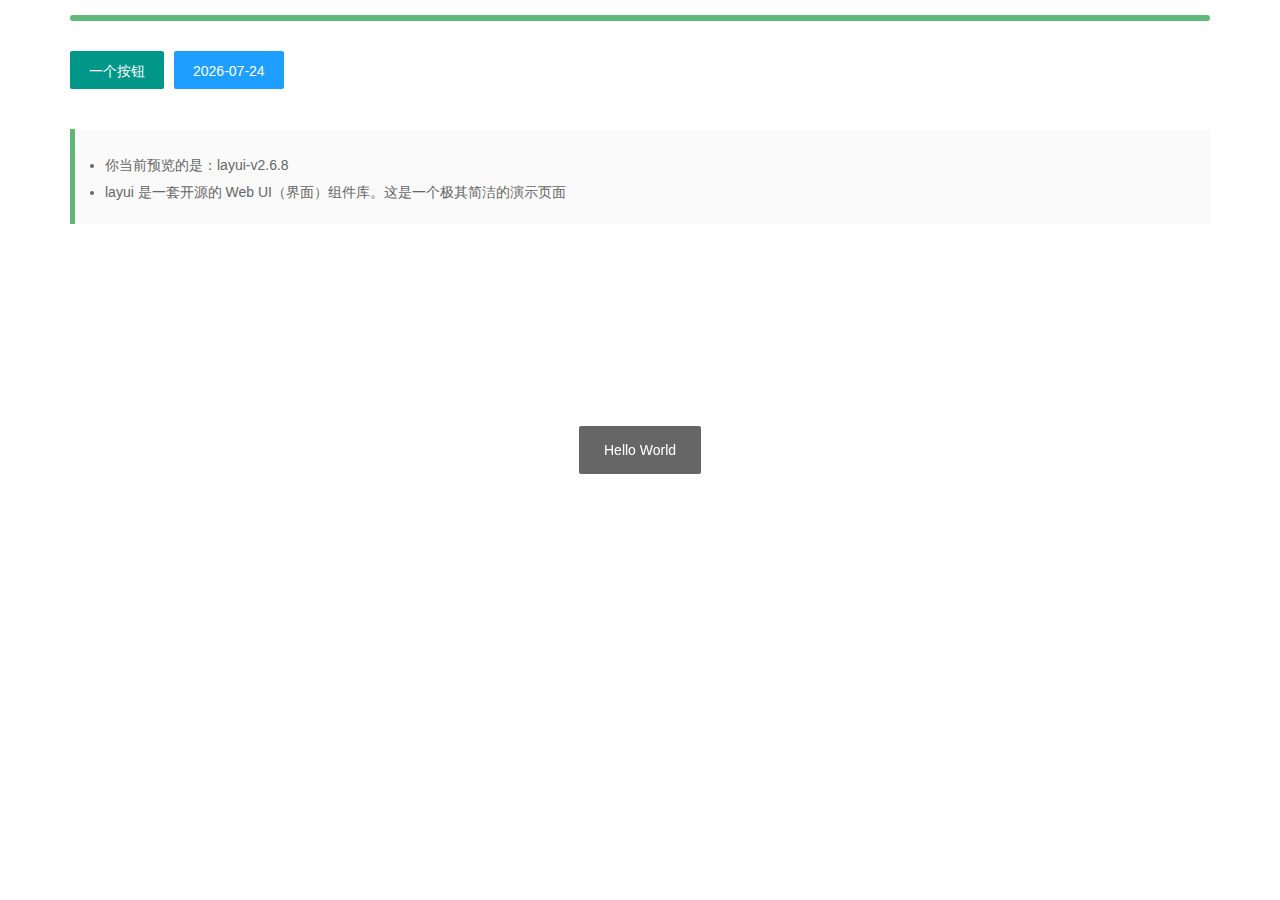
<file: static/js/layui-v2.6.8/test.html>
<!DOCTYPE html>
<html>
<head>
  <meta charset="utf-8">
  <meta name="viewport" content="width=device-width, initial-scale=1, maximum-scale=1">
  <title>测试 - layui</title>
  <link rel="stylesheet" href="layui/css/layui.css">
</head>
<body>

<div class="layui-container">
  <div class="layui-progress" style="margin: 15px 0 30px;">
    <div class="layui-progress-bar" lay-percent="100%"></div>
  </div>
  
  
  <div class="layui-btn-container">
    <button class="layui-btn" test-active="test-form">一个按钮</button>
    <button class="layui-btn layui-btn-normal" id="test2">当前日期</button>
  </div>
  
  <blockquote class="layui-elem-quote" style="margin-top: 30px;">
    <div class="layui-text">
      <ul>
        <li>你当前预览的是：<span>layui-v<span id="version"></span></span></li>
        <li>layui 是一套开源的 Web UI（界面）组件库。这是一个极其简洁的演示页面</li>
      </ul>
    </div>
  </blockquote>
</div>



<!-- 引入 layui.js 的 <script> 标签最好放置在 html 末尾 -->
<script src="layui/layui.js"></script>
<script>
layui.use(function(){
  var layer = layui.layer
  ,form = layui.form
  ,laypage = layui.laypage
  ,element = layui.element
  ,laydate = layui.laydate
  ,util = layui.util;
  
  //欢迎信息
  layer.msg('Hello World');
  
  //输出版本号
  lay('#version').html(layui.v);
  
  //日期
  laydate.render({
    elem: '#test2'
    ,value: new Date()
    ,isInitValue: true
  });
  
  //触发事件
  util.event('test-active', {
    'test-form': function(){
      layer.open({
        type: 1
        ,resize: false
        ,shadeClose: true
        ,area: '350px'
        ,title: 'layer + form'
        ,content: ['<ul class="layui-form layui-form-pane" style="margin: 15px;">'
          ,'<li class="layui-form-item">'
            ,'<label class="layui-form-label">输入框</label>'
            ,'<div class="layui-input-block">'
              ,'<input class="layui-input" lay-verify="required" name="field1">'
            ,'</div>'
          ,'</li>'
          ,'<li class="layui-form-item">'
            ,'<label class="layui-form-label">选择框</label>'
            ,'<div class="layui-input-block">'
              ,'<select name="field2">'
                ,'<option value="A">A</option>'
                ,'<option value="B">B</option>'
              ,'<select>'
            ,'</div>'
          ,'</li>'
          ,'<li class="layui-form-item" style="text-align:center;">'
            ,'<button type="submit" lay-submit lay-filter="*" class="layui-btn">提交</button>'
          ,'</li>'
        ,'</ul>'].join('')
        ,success: function(layero, index){
          layero.find('.layui-layer-content').css('overflow', 'visible');
          
          form.render().on('submit(*)', function(data){
            layer.msg(JSON.stringify(data.field), {icon: 1});
            //layer.close(index); //关闭层
          });
        }
      });
    }
  });
});
</script>
</body>
</html>
</file>
<file: static/js/layui-v2.6.8/layui/css/layui.css>
.layui-inline,img{display:inline-block;vertical-align:middle}h1,h2,h3,h4,h5,h6{font-weight:400}a,body{color:#333}.layui-edge,.layui-header,.layui-inline,.layui-main{position:relative}.layui-edge,hr{height:0;overflow:hidden}.layui-layout-body,.layui-side,.layui-side-scroll{overflow-x:hidden}.layui-edge,.layui-elip,hr{overflow:hidden}.layui-btn,.layui-edge,.layui-inline,img{vertical-align:middle}.layui-btn,.layui-disabled,.layui-icon,.layui-unselect{-moz-user-select:none;-webkit-user-select:none;-ms-user-select:none}blockquote,body,button,dd,div,dl,dt,form,h1,h2,h3,h4,h5,h6,input,li,ol,p,pre,td,textarea,th,ul{margin:0;padding:0;-webkit-tap-highlight-color:rgba(0,0,0,0)}a:active,a:hover{outline:0}img{border:none}li{list-style:none}table{border-collapse:collapse;border-spacing:0}h4,h5,h6{font-size:100%}button,input,optgroup,option,select,textarea{font-family:inherit;font-size:inherit;font-style:inherit;font-weight:inherit;outline:0}pre{white-space:pre-wrap;white-space:-moz-pre-wrap;white-space:-pre-wrap;white-space:-o-pre-wrap;word-wrap:break-word}body{line-height:1.6;color:rgba(0,0,0,.85);font:14px Helvetica Neue,Helvetica,PingFang SC,Tahoma,Arial,sans-serif}hr{line-height:0;margin:10px 0;padding:0;border:none!important;border-bottom:1px solid #eee!important;clear:both;background:0 0}a{text-decoration:none}a:hover{color:#777}a cite{font-style:normal;*cursor:pointer}.layui-border-box,.layui-border-box *{box-sizing:border-box}.layui-box,.layui-box *{box-sizing:content-box}.layui-clear{clear:both;*zoom:1}.layui-clear:after{content:'\20';clear:both;*zoom:1;display:block;height:0}.layui-inline{*display:inline;*zoom:1}.layui-btn,.layui-btn-group,.layui-edge{display:inline-block}.layui-edge{width:0;border-width:6px;border-style:dashed;border-color:transparent}.layui-edge-top{top:-4px;border-bottom-color:#999;border-bottom-style:solid}.layui-edge-right{border-left-color:#999;border-left-style:solid}.layui-edge-bottom{top:2px;border-top-color:#999;border-top-style:solid}.layui-edge-left{border-right-color:#999;border-right-style:solid}.layui-elip{text-overflow:ellipsis;white-space:nowrap}.layui-disabled,.layui-disabled:hover{color:#d2d2d2!important;cursor:not-allowed!important}.layui-circle{border-radius:100%}.layui-show{display:block!important}.layui-hide{display:none!important}.layui-show-v{visibility:visible!important}.layui-hide-v{visibility:hidden!important}@font-face{font-family:layui-icon;src:url(../font/iconfont.eot?v=256);src:url(../font/iconfont.eot?v=256#iefix) format('embedded-opentype'),url(../font/iconfont.woff2?v=256) format('woff2'),url(../font/iconfont.woff?v=256) format('woff'),url(../font/iconfont.ttf?v=256) format('truetype'),url(../font/iconfont.svg?v=256#layui-icon) format('svg')}.layui-icon{font-family:layui-icon!important;font-size:16px;font-style:normal;-webkit-font-smoothing:antialiased;-moz-osx-font-smoothing:grayscale}.layui-icon-reply-fill:before{content:"\e611"}.layui-icon-set-fill:before{content:"\e614"}.layui-icon-menu-fill:before{content:"\e60f"}.layui-icon-search:before{content:"\e615"}.layui-icon-share:before{content:"\e641"}.layui-icon-set-sm:before{content:"\e620"}.layui-icon-engine:before{content:"\e628"}.layui-icon-close:before{content:"\1006"}.layui-icon-close-fill:before{content:"\1007"}.layui-icon-chart-screen:before{content:"\e629"}.layui-icon-star:before{content:"\e600"}.layui-icon-circle-dot:before{content:"\e617"}.layui-icon-chat:before{content:"\e606"}.layui-icon-release:before{content:"\e609"}.layui-icon-list:before{content:"\e60a"}.layui-icon-chart:before{content:"\e62c"}.layui-icon-ok-circle:before{content:"\1005"}.layui-icon-layim-theme:before{content:"\e61b"}.layui-icon-table:before{content:"\e62d"}.layui-icon-right:before{content:"\e602"}.layui-icon-left:before{content:"\e603"}.layui-icon-cart-simple:before{content:"\e698"}.layui-icon-face-cry:before{content:"\e69c"}.layui-icon-face-smile:before{content:"\e6af"}.layui-icon-survey:before{content:"\e6b2"}.layui-icon-tree:before{content:"\e62e"}.layui-icon-ie:before{content:"\e7bb"}.layui-icon-upload-circle:before{content:"\e62f"}.layui-icon-add-circle:before{content:"\e61f"}.layui-icon-download-circle:before{content:"\e601"}.layui-icon-templeate-1:before{content:"\e630"}.layui-icon-util:before{content:"\e631"}.layui-icon-face-surprised:before{content:"\e664"}.layui-icon-edit:before{content:"\e642"}.layui-icon-speaker:before{content:"\e645"}.layui-icon-down:before{content:"\e61a"}.layui-icon-file:before{content:"\e621"}.layui-icon-layouts:before{content:"\e632"}.layui-icon-rate-half:before{content:"\e6c9"}.layui-icon-add-circle-fine:before{content:"\e608"}.layui-icon-prev-circle:before{content:"\e633"}.layui-icon-read:before{content:"\e705"}.layui-icon-404:before{content:"\e61c"}.layui-icon-carousel:before{content:"\e634"}.layui-icon-help:before{content:"\e607"}.layui-icon-code-circle:before{content:"\e635"}.layui-icon-windows:before{content:"\e67f"}.layui-icon-water:before{content:"\e636"}.layui-icon-username:before{content:"\e66f"}.layui-icon-find-fill:before{content:"\e670"}.layui-icon-about:before{content:"\e60b"}.layui-icon-location:before{content:"\e715"}.layui-icon-up:before{content:"\e619"}.layui-icon-pause:before{content:"\e651"}.layui-icon-date:before{content:"\e637"}.layui-icon-layim-uploadfile:before{content:"\e61d"}.layui-icon-delete:before{content:"\e640"}.layui-icon-play:before{content:"\e652"}.layui-icon-top:before{content:"\e604"}.layui-icon-firefox:before{content:"\e686"}.layui-icon-friends:before{content:"\e612"}.layui-icon-refresh-3:before{content:"\e9aa"}.layui-icon-ok:before{content:"\e605"}.layui-icon-layer:before{content:"\e638"}.layui-icon-face-smile-fine:before{content:"\e60c"}.layui-icon-dollar:before{content:"\e659"}.layui-icon-group:before{content:"\e613"}.layui-icon-layim-download:before{content:"\e61e"}.layui-icon-picture-fine:before{content:"\e60d"}.layui-icon-link:before{content:"\e64c"}.layui-icon-diamond:before{content:"\e735"}.layui-icon-log:before{content:"\e60e"}.layui-icon-key:before{content:"\e683"}.layui-icon-rate-solid:before{content:"\e67a"}.layui-icon-fonts-del:before{content:"\e64f"}.layui-icon-unlink:before{content:"\e64d"}.layui-icon-fonts-clear:before{content:"\e639"}.layui-icon-triangle-r:before{content:"\e623"}.layui-icon-circle:before{content:"\e63f"}.layui-icon-radio:before{content:"\e643"}.layui-icon-align-center:before{content:"\e647"}.layui-icon-align-right:before{content:"\e648"}.layui-icon-align-left:before{content:"\e649"}.layui-icon-loading-1:before{content:"\e63e"}.layui-icon-return:before{content:"\e65c"}.layui-icon-fonts-strong:before{content:"\e62b"}.layui-icon-upload:before{content:"\e67c"}.layui-icon-dialogue:before{content:"\e63a"}.layui-icon-video:before{content:"\e6ed"}.layui-icon-headset:before{content:"\e6fc"}.layui-icon-cellphone-fine:before{content:"\e63b"}.layui-icon-add-1:before{content:"\e654"}.layui-icon-face-smile-b:before{content:"\e650"}.layui-icon-fonts-html:before{content:"\e64b"}.layui-icon-screen-full:before{content:"\e622"}.layui-icon-form:before{content:"\e63c"}.layui-icon-cart:before{content:"\e657"}.layui-icon-camera-fill:before{content:"\e65d"}.layui-icon-tabs:before{content:"\e62a"}.layui-icon-heart-fill:before{content:"\e68f"}.layui-icon-fonts-code:before{content:"\e64e"}.layui-icon-ios:before{content:"\e680"}.layui-icon-at:before{content:"\e687"}.layui-icon-fire:before{content:"\e756"}.layui-icon-set:before{content:"\e716"}.layui-icon-fonts-u:before{content:"\e646"}.layui-icon-triangle-d:before{content:"\e625"}.layui-icon-tips:before{content:"\e702"}.layui-icon-picture:before{content:"\e64a"}.layui-icon-more-vertical:before{content:"\e671"}.layui-icon-bluetooth:before{content:"\e689"}.layui-icon-flag:before{content:"\e66c"}.layui-icon-loading:before{content:"\e63d"}.layui-icon-fonts-i:before{content:"\e644"}.layui-icon-refresh-1:before{content:"\e666"}.layui-icon-rmb:before{content:"\e65e"}.layui-icon-addition:before{content:"\e624"}.layui-icon-home:before{content:"\e68e"}.layui-icon-time:before{content:"\e68d"}.layui-icon-user:before{content:"\e770"}.layui-icon-notice:before{content:"\e667"}.layui-icon-chrome:before{content:"\e68a"}.layui-icon-edge:before{content:"\e68b"}.layui-icon-login-weibo:before{content:"\e675"}.layui-icon-voice:before{content:"\e688"}.layui-icon-upload-drag:before{content:"\e681"}.layui-icon-login-qq:before{content:"\e676"}.layui-icon-snowflake:before{content:"\e6b1"}.layui-icon-heart:before{content:"\e68c"}.layui-icon-logout:before{content:"\e682"}.layui-icon-file-b:before{content:"\e655"}.layui-icon-template:before{content:"\e663"}.layui-icon-transfer:before{content:"\e691"}.layui-icon-auz:before{content:"\e672"}.layui-icon-console:before{content:"\e665"}.layui-icon-app:before{content:"\e653"}.layui-icon-prev:before{content:"\e65a"}.layui-icon-website:before{content:"\e7ae"}.layui-icon-next:before{content:"\e65b"}.layui-icon-component:before{content:"\e857"}.layui-icon-android:before{content:"\e684"}.layui-icon-more:before{content:"\e65f"}.layui-icon-login-wechat:before{content:"\e677"}.layui-icon-shrink-right:before{content:"\e668"}.layui-icon-spread-left:before{content:"\e66b"}.layui-icon-camera:before{content:"\e660"}.layui-icon-note:before{content:"\e66e"}.layui-icon-refresh:before{content:"\e669"}.layui-icon-female:before{content:"\e661"}.layui-icon-male:before{content:"\e662"}.layui-icon-screen-restore:before{content:"\e758"}.layui-icon-password:before{content:"\e673"}.layui-icon-senior:before{content:"\e674"}.layui-icon-theme:before{content:"\e66a"}.layui-icon-tread:before{content:"\e6c5"}.layui-icon-praise:before{content:"\e6c6"}.layui-icon-star-fill:before{content:"\e658"}.layui-icon-rate:before{content:"\e67b"}.layui-icon-template-1:before{content:"\e656"}.layui-icon-vercode:before{content:"\e679"}.layui-icon-service:before{content:"\e626"}.layui-icon-cellphone:before{content:"\e678"}.layui-icon-print:before{content:"\e66d"}.layui-icon-cols:before{content:"\e610"}.layui-icon-wifi:before{content:"\e7e0"}.layui-icon-export:before{content:"\e67d"}.layui-icon-rss:before{content:"\e808"}.layui-icon-slider:before{content:"\e714"}.layui-icon-email:before{content:"\e618"}.layui-icon-subtraction:before{content:"\e67e"}.layui-icon-mike:before{content:"\e6dc"}.layui-icon-light:before{content:"\e748"}.layui-icon-gift:before{content:"\e627"}.layui-icon-mute:before{content:"\e685"}.layui-icon-reduce-circle:before{content:"\e616"}.layui-icon-music:before{content:"\e690"}.layui-main{width:1140px;margin:0 auto}.layui-header{z-index:1000;height:60px}.layui-header a:hover{transition:all .5s;-webkit-transition:all .5s}.layui-side{position:fixed;left:0;top:0;bottom:0;z-index:999;width:200px}.layui-side-scroll{position:relative;width:220px;height:100%}.layui-body{position:relative;left:200px;right:0;top:0;bottom:0;z-index:900;width:auto;box-sizing:border-box}.layui-layout-admin .layui-header{position:fixed;top:0;left:0;right:0;background-color:#23262E}.layui-layout-admin .layui-side{top:60px;width:200px;overflow-x:hidden}.layui-layout-admin .layui-body{position:absolute;top:60px;padding-bottom:44px}.layui-layout-admin .layui-main{width:auto;margin:0 15px}.layui-layout-admin .layui-footer{position:fixed;left:200px;right:0;bottom:0;z-index:990;height:44px;line-height:44px;padding:0 15px;box-shadow:-1px 0 4px rgb(0 0 0 / 12%);background-color:#FAFAFA}.layui-layout-admin .layui-logo{position:absolute;left:0;top:0;width:200px;height:100%;line-height:60px;text-align:center;color:#009688;font-size:16px;box-shadow:0 1px 2px 0 rgb(0 0 0 / 15%)}.layui-layout-admin .layui-header .layui-nav{background:0 0}.layui-layout-left{position:absolute!important;left:200px;top:0}.layui-layout-right{position:absolute!important;right:0;top:0}.layui-container{position:relative;margin:0 auto;padding:0 15px;box-sizing:border-box}.layui-fluid{position:relative;margin:0 auto;padding:0 15px}.layui-row:after,.layui-row:before{content:"";display:block;clear:both}.layui-col-lg1,.layui-col-lg10,.layui-col-lg11,.layui-col-lg12,.layui-col-lg2,.layui-col-lg3,.layui-col-lg4,.layui-col-lg5,.layui-col-lg6,.layui-col-lg7,.layui-col-lg8,.layui-col-lg9,.layui-col-md1,.layui-col-md10,.layui-col-md11,.layui-col-md12,.layui-col-md2,.layui-col-md3,.layui-col-md4,.layui-col-md5,.layui-col-md6,.layui-col-md7,.layui-col-md8,.layui-col-md9,.layui-col-sm1,.layui-col-sm10,.layui-col-sm11,.layui-col-sm12,.layui-col-sm2,.layui-col-sm3,.layui-col-sm4,.layui-col-sm5,.layui-col-sm6,.layui-col-sm7,.layui-col-sm8,.layui-col-sm9,.layui-col-xs1,.layui-col-xs10,.layui-col-xs11,.layui-col-xs12,.layui-col-xs2,.layui-col-xs3,.layui-col-xs4,.layui-col-xs5,.layui-col-xs6,.layui-col-xs7,.layui-col-xs8,.layui-col-xs9{position:relative;display:block;box-sizing:border-box}.layui-col-xs1,.layui-col-xs10,.layui-col-xs11,.layui-col-xs12,.layui-col-xs2,.layui-col-xs3,.layui-col-xs4,.layui-col-xs5,.layui-col-xs6,.layui-col-xs7,.layui-col-xs8,.layui-col-xs9{float:left}.layui-col-xs1{width:8.33333333%}.layui-col-xs2{width:16.66666667%}.layui-col-xs3{width:25%}.layui-col-xs4{width:33.33333333%}.layui-col-xs5{width:41.66666667%}.layui-col-xs6{width:50%}.layui-col-xs7{width:58.33333333%}.layui-col-xs8{width:66.66666667%}.layui-col-xs9{width:75%}.layui-col-xs10{width:83.33333333%}.layui-col-xs11{width:91.66666667%}.layui-col-xs12{width:100%}.layui-col-xs-offset1{margin-left:8.33333333%}.layui-col-xs-offset2{margin-left:16.66666667%}.layui-col-xs-offset3{margin-left:25%}.layui-col-xs-offset4{margin-left:33.33333333%}.layui-col-xs-offset5{margin-left:41.66666667%}.layui-col-xs-offset6{margin-left:50%}.layui-col-xs-offset7{margin-left:58.33333333%}.layui-col-xs-offset8{margin-left:66.66666667%}.layui-col-xs-offset9{margin-left:75%}.layui-col-xs-offset10{margin-left:83.33333333%}.layui-col-xs-offset11{margin-left:91.66666667%}.layui-col-xs-offset12{margin-left:100%}@media screen and (max-width:768px){.layui-hide-xs{display:none!important}.layui-show-xs-block{display:block!important}.layui-show-xs-inline{display:inline!important}.layui-show-xs-inline-block{display:inline-block!important}}@media screen and (min-width:768px){.layui-container{width:750px}.layui-hide-sm{display:none!important}.layui-show-sm-block{display:block!important}.layui-show-sm-inline{display:inline!important}.layui-show-sm-inline-block{display:inline-block!important}.layui-col-sm1,.layui-col-sm10,.layui-col-sm11,.layui-col-sm12,.layui-col-sm2,.layui-col-sm3,.layui-col-sm4,.layui-col-sm5,.layui-col-sm6,.layui-col-sm7,.layui-col-sm8,.layui-col-sm9{float:left}.layui-col-sm1{width:8.33333333%}.layui-col-sm2{width:16.66666667%}.layui-col-sm3{width:25%}.layui-col-sm4{width:33.33333333%}.layui-col-sm5{width:41.66666667%}.layui-col-sm6{width:50%}.layui-col-sm7{width:58.33333333%}.layui-col-sm8{width:66.66666667%}.layui-col-sm9{width:75%}.layui-col-sm10{width:83.33333333%}.layui-col-sm11{width:91.66666667%}.layui-col-sm12{width:100%}.layui-col-sm-offset1{margin-left:8.33333333%}.layui-col-sm-offset2{margin-left:16.66666667%}.layui-col-sm-offset3{margin-left:25%}.layui-col-sm-offset4{margin-left:33.33333333%}.layui-col-sm-offset5{margin-left:41.66666667%}.layui-col-sm-offset6{margin-left:50%}.layui-col-sm-offset7{margin-left:58.33333333%}.layui-col-sm-offset8{margin-left:66.66666667%}.layui-col-sm-offset9{margin-left:75%}.layui-col-sm-offset10{margin-left:83.33333333%}.layui-col-sm-offset11{margin-left:91.66666667%}.layui-col-sm-offset12{margin-left:100%}}@media screen and (min-width:992px){.layui-container{width:970px}.layui-hide-md{display:none!important}.layui-show-md-block{display:block!important}.layui-show-md-inline{display:inline!important}.layui-show-md-inline-block{display:inline-block!important}.layui-col-md1,.layui-col-md10,.layui-col-md11,.layui-col-md12,.layui-col-md2,.layui-col-md3,.layui-col-md4,.layui-col-md5,.layui-col-md6,.layui-col-md7,.layui-col-md8,.layui-col-md9{float:left}.layui-col-md1{width:8.33333333%}.layui-col-md2{width:16.66666667%}.layui-col-md3{width:25%}.layui-col-md4{width:33.33333333%}.layui-col-md5{width:41.66666667%}.layui-col-md6{width:50%}.layui-col-md7{width:58.33333333%}.layui-col-md8{width:66.66666667%}.layui-col-md9{width:75%}.layui-col-md10{width:83.33333333%}.layui-col-md11{width:91.66666667%}.layui-col-md12{width:100%}.layui-col-md-offset1{margin-left:8.33333333%}.layui-col-md-offset2{margin-left:16.66666667%}.layui-col-md-offset3{margin-left:25%}.layui-col-md-offset4{margin-left:33.33333333%}.layui-col-md-offset5{margin-left:41.66666667%}.layui-col-md-offset6{margin-left:50%}.layui-col-md-offset7{margin-left:58.33333333%}.layui-col-md-offset8{margin-left:66.66666667%}.layui-col-md-offset9{margin-left:75%}.layui-col-md-offset10{margin-left:83.33333333%}.layui-col-md-offset11{margin-left:91.66666667%}.layui-col-md-offset12{margin-left:100%}}@media screen and (min-width:1200px){.layui-container{width:1170px}.layui-hide-lg{display:none!important}.layui-show-lg-block{display:block!important}.layui-show-lg-inline{display:inline!important}.layui-show-lg-inline-block{display:inline-block!important}.layui-col-lg1,.layui-col-lg10,.layui-col-lg11,.layui-col-lg12,.layui-col-lg2,.layui-col-lg3,.layui-col-lg4,.layui-col-lg5,.layui-col-lg6,.layui-col-lg7,.layui-col-lg8,.layui-col-lg9{float:left}.layui-col-lg1{width:8.33333333%}.layui-col-lg2{width:16.66666667%}.layui-col-lg3{width:25%}.layui-col-lg4{width:33.33333333%}.layui-col-lg5{width:41.66666667%}.layui-col-lg6{width:50%}.layui-col-lg7{width:58.33333333%}.layui-col-lg8{width:66.66666667%}.layui-col-lg9{width:75%}.layui-col-lg10{width:83.33333333%}.layui-col-lg11{width:91.66666667%}.layui-col-lg12{width:100%}.layui-col-lg-offset1{margin-left:8.33333333%}.layui-col-lg-offset2{margin-left:16.66666667%}.layui-col-lg-offset3{margin-left:25%}.layui-col-lg-offset4{margin-left:33.33333333%}.layui-col-lg-offset5{margin-left:41.66666667%}.layui-col-lg-offset6{margin-left:50%}.layui-col-lg-offset7{margin-left:58.33333333%}.layui-col-lg-offset8{margin-left:66.66666667%}.layui-col-lg-offset9{margin-left:75%}.layui-col-lg-offset10{margin-left:83.33333333%}.layui-col-lg-offset11{margin-left:91.66666667%}.layui-col-lg-offset12{margin-left:100%}}.layui-col-space1{margin:-.5px}.layui-col-space1>*{padding:.5px}.layui-col-space2{margin:-1px}.layui-col-space2>*{padding:1px}.layui-col-space4{margin:-2px}.layui-col-space4>*{padding:2px}.layui-col-space5{margin:-2.5px}.layui-col-space5>*{padding:2.5px}.layui-col-space6{margin:-3px}.layui-col-space6>*{padding:3px}.layui-col-space8{margin:-4px}.layui-col-space8>*{padding:4px}.layui-col-space10{margin:-5px}.layui-col-space10>*{padding:5px}.layui-col-space12{margin:-6px}.layui-col-space12>*{padding:6px}.layui-col-space14{margin:-7px}.layui-col-space14>*{padding:7px}.layui-col-space15{margin:-7.5px}.layui-col-space15>*{padding:7.5px}.layui-col-space16{margin:-8px}.layui-col-space16>*{padding:8px}.layui-col-space18{margin:-9px}.layui-col-space18>*{padding:9px}.layui-col-space20{margin:-10px}.layui-col-space20>*{padding:10px}.layui-col-space22{margin:-11px}.layui-col-space22>*{padding:11px}.layui-col-space24{margin:-12px}.layui-col-space24>*{padding:12px}.layui-col-space25{margin:-12.5px}.layui-col-space25>*{padding:12.5px}.layui-col-space26{margin:-13px}.layui-col-space26>*{padding:13px}.layui-col-space28{margin:-14px}.layui-col-space28>*{padding:14px}.layui-col-space30{margin:-15px}.layui-col-space30>*{padding:15px}.layui-btn,.layui-input,.layui-select,.layui-textarea,.layui-upload-button{outline:0;-webkit-appearance:none;transition:all .3s;-webkit-transition:all .3s;box-sizing:border-box}.layui-elem-quote{margin-bottom:10px;padding:15px;line-height:1.6;border-left:5px solid #5FB878;border-radius:0 2px 2px 0;background-color:#FAFAFA}.layui-quote-nm{border-style:solid;border-width:1px 1px 1px 5px;background:0 0}.layui-elem-field{margin-bottom:10px;padding:0;border-width:1px;border-style:solid}.layui-elem-field legend{margin-left:20px;padding:0 10px;font-size:20px;font-weight:300}.layui-field-title{margin:10px 0 20px;border-width:1px 0 0}.layui-field-box{padding:15px}.layui-field-title .layui-field-box{padding:10px 0}.layui-progress{position:relative;height:6px;border-radius:20px;background-color:#eee}.layui-progress-bar{position:absolute;left:0;top:0;width:0;max-width:100%;height:6px;border-radius:20px;text-align:right;background-color:#5FB878;transition:all .3s;-webkit-transition:all .3s}.layui-progress-big,.layui-progress-big .layui-progress-bar{height:18px;line-height:18px}.layui-progress-text{position:relative;top:-20px;line-height:18px;font-size:12px;color:#666}.layui-progress-big .layui-progress-text{position:static;padding:0 10px;color:#fff}.layui-collapse{border-width:1px;border-style:solid;border-radius:2px}.layui-colla-content,.layui-colla-item{border-top-width:1px;border-top-style:solid}.layui-colla-item:first-child{border-top:none}.layui-colla-title{position:relative;height:42px;line-height:42px;padding:0 15px 0 35px;color:#333;background-color:#FAFAFA;cursor:pointer;font-size:14px;overflow:hidden}.layui-colla-content{display:none;padding:10px 15px;line-height:1.6;color:#666}.layui-colla-icon{position:absolute;left:15px;top:0;font-size:14px}.layui-card-body,.layui-card-header,.layui-form-label,.layui-form-mid,.layui-form-select,.layui-input-block,.layui-input-inline,.layui-panel,.layui-textarea{position:relative}.layui-card{margin-bottom:15px;border-radius:2px;background-color:#fff;box-shadow:0 1px 2px 0 rgba(0,0,0,.05)}.layui-form-select dl,.layui-panel{box-shadow:1px 1px 4px rgb(0 0 0 / 8%)}.layui-card:last-child{margin-bottom:0}.layui-card-header{height:42px;line-height:42px;padding:0 15px;border-bottom:1px solid #f6f6f6;color:#333;border-radius:2px 2px 0 0;font-size:14px}.layui-card-body{padding:10px 15px;line-height:24px}.layui-card-body[pad15]{padding:15px}.layui-card-body[pad20]{padding:20px}.layui-card-body .layui-table{margin:5px 0}.layui-card .layui-tab{margin:0}.layui-panel{border-width:1px;border-style:solid;border-radius:2px;background-color:#fff;color:#666}.layui-bg-black,.layui-bg-blue,.layui-bg-cyan,.layui-bg-green,.layui-bg-orange,.layui-bg-red{color:#fff!important}.layui-panel-window{position:relative;padding:15px;border-radius:0;border-top:5px solid #eee;background-color:#fff}.layui-border,.layui-border-black,.layui-border-blue,.layui-border-cyan,.layui-border-green,.layui-border-orange,.layui-border-red{border-width:1px;border-style:solid}.layui-auxiliar-moving{position:fixed;left:0;right:0;top:0;bottom:0;width:100%;height:100%;background:0 0;z-index:9999999999}.layui-bg-red{background-color:#FF5722!important}.layui-bg-orange{background-color:#FFB800!important}.layui-bg-green{background-color:#009688!important}.layui-bg-cyan{background-color:#2F4056!important}.layui-bg-blue{background-color:#1E9FFF!important}.layui-bg-black{background-color:#393D49!important}.layui-bg-gray{background-color:#FAFAFA!important;color:#666!important}.layui-badge-rim,.layui-border,.layui-colla-content,.layui-colla-item,.layui-collapse,.layui-elem-field,.layui-form-pane .layui-form-item[pane],.layui-form-pane .layui-form-label,.layui-input,.layui-layedit,.layui-layedit-tool,.layui-panel,.layui-quote-nm,.layui-select,.layui-tab-bar,.layui-tab-card,.layui-tab-title,.layui-tab-title .layui-this:after,.layui-textarea{border-color:#eee}.layui-border{color:#666!important}.layui-border-red{border-color:#FF5722!important;color:#FF5722!important}.layui-border-orange{border-color:#FFB800!important;color:#FFB800!important}.layui-border-green{border-color:#009688!important;color:#009688!important}.layui-border-cyan{border-color:#2F4056!important;color:#2F4056!important}.layui-border-blue{border-color:#1E9FFF!important;color:#1E9FFF!important}.layui-border-black{border-color:#393D49!important;color:#393D49!important}.layui-timeline-item:before{background-color:#eee}.layui-text{line-height:1.6;font-size:14px;color:#666}.layui-text h1,.layui-text h2,.layui-text h3{font-weight:500;color:#333}.layui-text h1{font-size:30px}.layui-text h2{font-size:24px}.layui-text h3{font-size:18px}.layui-text a:not(.layui-btn){color:#01AAED}.layui-text a:not(.layui-btn):hover{text-decoration:underline}.layui-text ul{padding:5px 0 5px 15px}.layui-text ul li{margin-top:5px;list-style-type:disc}.layui-text em,.layui-word-aux{color:#999!important;padding-left:5px!important;padding-right:5px!important}.layui-text p{margin:10px 0}.layui-text p:first-child{margin-top:0}.layui-font-12{font-size:12px!important}.layui-font-14{font-size:14px!important}.layui-font-16{font-size:16px!important}.layui-font-18{font-size:18px!important}.layui-font-20{font-size:20px!important}.layui-font-red{color:#FF5722!important}.layui-font-orange{color:#FFB800!important}.layui-font-green{color:#009688!important}.layui-font-cyan{color:#2F4056!important}.layui-font-blue{color:#01AAED!important}.layui-font-black{color:#000!important}.layui-font-gray{color:#c2c2c2!important}.layui-btn{height:38px;line-height:38px;border:1px solid transparent;padding:0 18px;background-color:#009688;color:#fff;white-space:nowrap;text-align:center;font-size:14px;border-radius:2px;cursor:pointer}.layui-btn:hover{opacity:.8;filter:alpha(opacity=80);color:#fff}.layui-btn:active{opacity:1;filter:alpha(opacity=100)}.layui-btn+.layui-btn{margin-left:10px}.layui-btn-container{font-size:0}.layui-btn-container .layui-btn{margin-right:10px;margin-bottom:10px}.layui-btn-container .layui-btn+.layui-btn{margin-left:0}.layui-table .layui-btn-container .layui-btn{margin-bottom:9px}.layui-btn-radius{border-radius:100px}.layui-btn .layui-icon{padding:0 2px;vertical-align:middle\9;vertical-align:bottom}.layui-btn-primary{border-color:#d2d2d2;background:0 0;color:#666}.layui-btn-primary:hover{border-color:#009688;color:#333}.layui-btn-normal{background-color:#1E9FFF}.layui-btn-warm{background-color:#FFB800}.layui-btn-danger{background-color:#FF5722}.layui-btn-checked{background-color:#5FB878}.layui-btn-disabled,.layui-btn-disabled:active,.layui-btn-disabled:hover{border-color:#eee!important;background-color:#FBFBFB!important;color:#d2d2d2!important;cursor:not-allowed!important;opacity:1}.layui-btn-lg{height:44px;line-height:44px;padding:0 25px;font-size:16px}.layui-btn-sm{height:30px;line-height:30px;padding:0 10px;font-size:12px}.layui-btn-xs{height:22px;line-height:22px;padding:0 5px;font-size:12px}.layui-btn-xs i{font-size:12px!important}.layui-btn-group{vertical-align:middle;font-size:0}.layui-btn-group .layui-btn{margin-left:0!important;margin-right:0!important;border-left:1px solid rgba(255,255,255,.5);border-radius:0}.layui-btn-group .layui-btn-primary{border-left:none}.layui-btn-group .layui-btn-primary:hover{border-color:#d2d2d2;color:#009688}.layui-btn-group .layui-btn:first-child{border-left:none;border-radius:2px 0 0 2px}.layui-btn-group .layui-btn-primary:first-child{border-left:1px solid #d2d2d2}.layui-btn-group .layui-btn:last-child{border-radius:0 2px 2px 0}.layui-btn-group .layui-btn+.layui-btn{margin-left:0}.layui-btn-group+.layui-btn-group{margin-left:10px}.layui-btn-fluid{width:100%}.layui-input,.layui-select,.layui-textarea{height:38px;line-height:1.3;line-height:38px\9;border-width:1px;border-style:solid;background-color:#fff;color:rgba(0,0,0,.85);border-radius:2px}.layui-input::-webkit-input-placeholder,.layui-select::-webkit-input-placeholder,.layui-textarea::-webkit-input-placeholder{line-height:1.3}.layui-input,.layui-textarea{display:block;width:100%;padding-left:10px}.layui-input:hover,.layui-textarea:hover{border-color:#eee!important}.layui-input:focus,.layui-textarea:focus{border-color:#d2d2d2!important}.layui-textarea{min-height:100px;height:auto;line-height:20px;padding:6px 10px;resize:vertical}.layui-select{padding:0 10px}.layui-form input[type=checkbox],.layui-form input[type=radio],.layui-form select{display:none}.layui-form [lay-ignore]{display:initial}.layui-form-item{margin-bottom:15px;clear:both;*zoom:1}.layui-form-item:after{content:'\20';clear:both;*zoom:1;display:block;height:0}.layui-form-label{float:left;display:block;padding:9px 15px;width:80px;font-weight:400;line-height:20px;text-align:right}.layui-form-label-col{display:block;float:none;padding:9px 0;line-height:20px;text-align:left}.layui-form-item .layui-inline{margin-bottom:5px;margin-right:10px}.layui-input-block{margin-left:110px;min-height:36px}.layui-input-inline{display:inline-block;vertical-align:middle}.layui-form-item .layui-input-inline{float:left;width:190px;margin-right:10px}.layui-form-text .layui-input-inline{width:auto}.layui-form-mid{float:left;display:block;padding:9px 0!important;line-height:20px;margin-right:10px}.layui-form-danger+.layui-form-select .layui-input,.layui-form-danger:focus{border-color:#FF5722!important}.layui-form-select .layui-input{padding-right:30px;cursor:pointer}.layui-form-select .layui-edge{position:absolute;right:10px;top:50%;margin-top:-3px;cursor:pointer;border-width:6px;border-top-color:#c2c2c2;border-top-style:solid;transition:all .3s;-webkit-transition:all .3s}.layui-form-select dl{display:none;position:absolute;left:0;top:42px;padding:5px 0;z-index:899;min-width:100%;border:1px solid #eee;max-height:300px;overflow-y:auto;background-color:#fff;border-radius:2px;box-sizing:border-box}.layui-form-select dl dd,.layui-form-select dl dt{padding:0 10px;line-height:36px;white-space:nowrap;overflow:hidden;text-overflow:ellipsis}.layui-form-select dl dt{font-size:12px;color:#999}.layui-form-select dl dd{cursor:pointer}.layui-form-select dl dd:hover{background-color:#F6F6F6;-webkit-transition:.5s all;transition:.5s all}.layui-form-select .layui-select-group dd{padding-left:20px}.layui-form-select dl dd.layui-select-tips{padding-left:10px!important;color:#999}.layui-form-select dl dd.layui-this{background-color:#5FB878;color:#fff}.layui-form-checkbox,.layui-form-select dl dd.layui-disabled{background-color:#fff}.layui-form-selected dl{display:block}.layui-form-checkbox,.layui-form-checkbox *,.layui-form-switch{display:inline-block;vertical-align:middle}.layui-form-selected .layui-edge{margin-top:-9px;-webkit-transform:rotate(180deg);transform:rotate(180deg);margin-top:-3px\9}:root .layui-form-selected .layui-edge{margin-top:-9px\0/IE9}.layui-form-selectup dl{top:auto;bottom:42px}.layui-select-none{margin:5px 0;text-align:center;color:#999}.layui-select-disabled .layui-disabled{border-color:#eee!important}.layui-select-disabled .layui-edge{border-top-color:#d2d2d2}.layui-form-checkbox{position:relative;height:30px;line-height:30px;margin-right:10px;padding-right:30px;cursor:pointer;font-size:0;-webkit-transition:.1s linear;transition:.1s linear;box-sizing:border-box}.layui-form-checkbox span{padding:0 10px;height:100%;font-size:14px;border-radius:2px 0 0 2px;background-color:#d2d2d2;color:#fff;overflow:hidden;white-space:nowrap;text-overflow:ellipsis}.layui-form-checkbox:hover span{background-color:#c2c2c2}.layui-form-checkbox i{position:absolute;right:0;top:0;width:30px;height:28px;border:1px solid #d2d2d2;border-left:none;border-radius:0 2px 2px 0;color:#fff;font-size:20px;text-align:center}.layui-form-checkbox:hover i{border-color:#c2c2c2;color:#c2c2c2}.layui-form-checked,.layui-form-checked:hover{border-color:#5FB878}.layui-form-checked span,.layui-form-checked:hover span{background-color:#5FB878}.layui-form-checked i,.layui-form-checked:hover i{color:#5FB878}.layui-form-item .layui-form-checkbox{margin-top:4px}.layui-form-checkbox[lay-skin=primary]{height:auto!important;line-height:normal!important;min-width:18px;min-height:18px;border:none!important;margin-right:0;padding-left:28px;padding-right:0;background:0 0}.layui-form-checkbox[lay-skin=primary] span{padding-left:0;padding-right:15px;line-height:18px;background:0 0;color:#666}.layui-form-checkbox[lay-skin=primary] i{right:auto;left:0;width:16px;height:16px;line-height:16px;border:1px solid #d2d2d2;font-size:12px;border-radius:2px;background-color:#fff;-webkit-transition:.1s linear;transition:.1s linear}.layui-form-checkbox[lay-skin=primary]:hover i{border-color:#5FB878;color:#fff}.layui-form-checked[lay-skin=primary] i{border-color:#5FB878!important;background-color:#5FB878;color:#fff}.layui-checkbox-disabled[lay-skin=primary] span{background:0 0!important;color:#c2c2c2!important}.layui-checkbox-disabled[lay-skin=primary]:hover i{border-color:#d2d2d2}.layui-form-item .layui-form-checkbox[lay-skin=primary]{margin-top:10px}.layui-form-switch{position:relative;height:22px;line-height:22px;min-width:35px;padding:0 5px;margin-top:8px;border:1px solid #d2d2d2;border-radius:20px;cursor:pointer;background-color:#fff;-webkit-transition:.1s linear;transition:.1s linear}.layui-form-switch i{position:absolute;left:5px;top:3px;width:16px;height:16px;border-radius:20px;background-color:#d2d2d2;-webkit-transition:.1s linear;transition:.1s linear}.layui-form-switch em{position:relative;top:0;width:25px;margin-left:21px;padding:0!important;text-align:center!important;color:#999!important;font-style:normal!important;font-size:12px}.layui-form-onswitch{border-color:#5FB878;background-color:#5FB878}.layui-checkbox-disabled,.layui-checkbox-disabled i{border-color:#eee!important}.layui-form-onswitch i{left:100%;margin-left:-21px;background-color:#fff}.layui-form-onswitch em{margin-left:5px;margin-right:21px;color:#fff!important}.layui-checkbox-disabled span{background-color:#eee!important}.layui-checkbox-disabled em{color:#d2d2d2!important}.layui-checkbox-disabled:hover i{color:#fff!important}[lay-radio]{display:none}.layui-form-radio,.layui-form-radio *{display:inline-block;vertical-align:middle}.layui-form-radio{line-height:28px;margin:6px 10px 0 0;padding-right:10px;cursor:pointer;font-size:0}.layui-form-radio *{font-size:14px}.layui-form-radio>i{margin-right:8px;font-size:22px;color:#c2c2c2}.layui-form-radio:hover *,.layui-form-radioed,.layui-form-radioed>i{color:#5FB878}.layui-radio-disabled>i{color:#eee!important}.layui-radio-disabled *{color:#c2c2c2!important}.layui-form-pane .layui-form-label{width:110px;padding:8px 15px;height:38px;line-height:20px;border-width:1px;border-style:solid;border-radius:2px 0 0 2px;text-align:center;background-color:#FAFAFA;overflow:hidden;white-space:nowrap;text-overflow:ellipsis;box-sizing:border-box}.layui-form-pane .layui-input-inline{margin-left:-1px}.layui-form-pane .layui-input-block{margin-left:110px;left:-1px}.layui-form-pane .layui-input{border-radius:0 2px 2px 0}.layui-form-pane .layui-form-text .layui-form-label{float:none;width:100%;border-radius:2px;box-sizing:border-box;text-align:left}.layui-form-pane .layui-form-text .layui-input-inline{display:block;margin:0;top:-1px;clear:both}.layui-form-pane .layui-form-text .layui-input-block{margin:0;left:0;top:-1px}.layui-form-pane .layui-form-text .layui-textarea{min-height:100px;border-radius:0 0 2px 2px}.layui-form-pane .layui-form-checkbox{margin:4px 0 4px 10px}.layui-form-pane .layui-form-radio,.layui-form-pane .layui-form-switch{margin-top:6px;margin-left:10px}.layui-form-pane .layui-form-item[pane]{position:relative;border-width:1px;border-style:solid}.layui-form-pane .layui-form-item[pane] .layui-form-label{position:absolute;left:0;top:0;height:100%;border-width:0 1px 0 0}.layui-form-pane .layui-form-item[pane] .layui-input-inline{margin-left:110px}@media screen and (max-width:450px){.layui-form-item .layui-form-label{text-overflow:ellipsis;overflow:hidden;white-space:nowrap}.layui-form-item .layui-inline{display:block;margin-right:0;margin-bottom:20px;clear:both}.layui-form-item .layui-inline:after{content:'\20';clear:both;display:block;height:0}.layui-form-item .layui-input-inline{display:block;float:none;left:-3px;width:auto!important;margin:0 0 10px 112px}.layui-form-item .layui-input-inline+.layui-form-mid{margin-left:110px;top:-5px;padding:0}.layui-form-item .layui-form-checkbox{margin-right:5px;margin-bottom:5px}}.layui-layedit{border-width:1px;border-style:solid;border-radius:2px}.layui-layedit-tool{padding:3px 5px;border-bottom-width:1px;border-bottom-style:solid;font-size:0}.layedit-tool-fixed{position:fixed;top:0;border-top:1px solid #eee}.layui-layedit-tool .layedit-tool-mid,.layui-layedit-tool .layui-icon{display:inline-block;vertical-align:middle;text-align:center;font-size:14px}.layui-layedit-tool .layui-icon{position:relative;width:32px;height:30px;line-height:30px;margin:3px 5px;color:#777;cursor:pointer;border-radius:2px}.layui-layedit-tool .layui-icon:hover{color:#393D49}.layui-layedit-tool .layui-icon:active{color:#000}.layui-layedit-tool .layedit-tool-active{background-color:#eee;color:#000}.layui-layedit-tool .layui-disabled,.layui-layedit-tool .layui-disabled:hover{color:#d2d2d2;cursor:not-allowed}.layui-layedit-tool .layedit-tool-mid{width:1px;height:18px;margin:0 10px;background-color:#d2d2d2}.layedit-tool-html{width:50px!important;font-size:30px!important}.layedit-tool-b,.layedit-tool-code,.layedit-tool-help{font-size:16px!important}.layedit-tool-d,.layedit-tool-face,.layedit-tool-image,.layedit-tool-unlink{font-size:18px!important}.layedit-tool-image input{position:absolute;font-size:0;left:0;top:0;width:100%;height:100%;opacity:.01;filter:Alpha(opacity=1);cursor:pointer}.layui-layedit-iframe iframe{display:block;width:100%}#LAY_layedit_code{overflow:hidden}.layui-laypage{display:inline-block;*display:inline;*zoom:1;vertical-align:middle;margin:10px 0;font-size:0}.layui-laypage>a:first-child,.layui-laypage>a:first-child em{border-radius:2px 0 0 2px}.layui-laypage>a:last-child,.layui-laypage>a:last-child em{border-radius:0 2px 2px 0}.layui-laypage>:first-child{margin-left:0!important}.layui-laypage>:last-child{margin-right:0!important}.layui-laypage a,.layui-laypage button,.layui-laypage input,.layui-laypage select,.layui-laypage span{border:1px solid #eee}.layui-laypage a,.layui-laypage span{display:inline-block;*display:inline;*zoom:1;vertical-align:middle;padding:0 15px;height:28px;line-height:28px;margin:0 -1px 5px 0;background-color:#fff;color:#333;font-size:12px}.layui-flow-more a *,.layui-laypage input,.layui-table-view select[lay-ignore]{display:inline-block}.layui-laypage a:hover{color:#009688}.layui-laypage em{font-style:normal}.layui-laypage .layui-laypage-spr{color:#999;font-weight:700}.layui-laypage a{text-decoration:none}.layui-laypage .layui-laypage-curr{position:relative}.layui-laypage .layui-laypage-curr em{position:relative;color:#fff}.layui-laypage .layui-laypage-curr .layui-laypage-em{position:absolute;left:-1px;top:-1px;padding:1px;width:100%;height:100%;background-color:#009688}.layui-laypage-em{border-radius:2px}.layui-laypage-next em,.layui-laypage-prev em{font-family:Sim sun;font-size:16px}.layui-laypage .layui-laypage-count,.layui-laypage .layui-laypage-limits,.layui-laypage .layui-laypage-refresh,.layui-laypage .layui-laypage-skip{margin-left:10px;margin-right:10px;padding:0;border:none}.layui-laypage .layui-laypage-limits,.layui-laypage .layui-laypage-refresh{vertical-align:top}.layui-laypage .layui-laypage-refresh i{font-size:18px;cursor:pointer}.layui-laypage select{height:22px;padding:3px;border-radius:2px;cursor:pointer}.layui-laypage .layui-laypage-skip{height:30px;line-height:30px;color:#999}.layui-laypage button,.layui-laypage input{height:30px;line-height:30px;border-radius:2px;vertical-align:top;background-color:#fff;box-sizing:border-box}.layui-laypage input{width:40px;margin:0 10px;padding:0 3px;text-align:center}.layui-laypage input:focus,.layui-laypage select:focus{border-color:#009688!important}.layui-laypage button{margin-left:10px;padding:0 10px;cursor:pointer}.layui-table,.layui-table-view{margin:10px 0}.layui-flow-more{margin:10px 0;text-align:center;color:#999;font-size:14px}.layui-flow-more a{height:32px;line-height:32px}.layui-flow-more a *{vertical-align:top}.layui-flow-more a cite{padding:0 20px;border-radius:3px;background-color:#eee;color:#333;font-style:normal}.layui-flow-more a cite:hover{opacity:.8}.layui-flow-more a i{font-size:30px;color:#737383}.layui-table{width:100%;background-color:#fff;color:#666}.layui-table tr{transition:all .3s;-webkit-transition:all .3s}.layui-table th{text-align:left;font-weight:400}.layui-table tbody tr:hover,.layui-table thead tr,.layui-table-click,.layui-table-header,.layui-table-hover,.layui-table-mend,.layui-table-patch,.layui-table-tool,.layui-table-total,.layui-table-total tr,.layui-table[lay-even] tr:nth-child(even){background-color:#FAFAFA}.layui-table td,.layui-table th,.layui-table-col-set,.layui-table-fixed-r,.layui-table-grid-down,.layui-table-header,.layui-table-page,.layui-table-tips-main,.layui-table-tool,.layui-table-total,.layui-table-view,.layui-table[lay-skin=line],.layui-table[lay-skin=row]{border-width:1px;border-style:solid;border-color:#eee}.layui-table td,.layui-table th{position:relative;padding:9px 15px;min-height:20px;line-height:20px;font-size:14px}.layui-table[lay-skin=line] td,.layui-table[lay-skin=line] th{border-width:0 0 1px}.layui-table[lay-skin=row] td,.layui-table[lay-skin=row] th{border-width:0 1px 0 0}.layui-table[lay-skin=nob] td,.layui-table[lay-skin=nob] th{border:none}.layui-table img{max-width:100px}.layui-table[lay-size=lg] td,.layui-table[lay-size=lg] th{padding:15px 30px}.layui-table-view .layui-table[lay-size=lg] .layui-table-cell{height:40px;line-height:40px}.layui-table[lay-size=sm] td,.layui-table[lay-size=sm] th{font-size:12px;padding:5px 10px}.layui-table-view .layui-table[lay-size=sm] .layui-table-cell{height:20px;line-height:20px}.layui-table[lay-data]{display:none}.layui-table-box{position:relative;overflow:hidden}.layui-table-view .layui-table{position:relative;width:auto;margin:0}.layui-table-view .layui-table[lay-skin=line]{border-width:0 1px 0 0}.layui-table-view .layui-table[lay-skin=row]{border-width:0 0 1px}.layui-table-view .layui-table td,.layui-table-view .layui-table th{padding:5px 0;border-top:none;border-left:none}.layui-table-view .layui-table th.layui-unselect .layui-table-cell span{cursor:pointer}.layui-table-view .layui-table td{cursor:default}.layui-table-view .layui-table td[data-edit=text]{cursor:text}.layui-table-view .layui-form-checkbox[lay-skin=primary] i{width:18px;height:18px}.layui-table-view .layui-form-radio{line-height:0;padding:0}.layui-table-view .layui-form-radio>i{margin:0;font-size:20px}.layui-table-init{position:absolute;left:0;top:0;width:100%;height:100%;text-align:center;z-index:110}.layui-table-init .layui-icon{position:absolute;left:50%;top:50%;margin:-15px 0 0 -15px;font-size:30px;color:#c2c2c2}.layui-table-header{border-width:0 0 1px;overflow:hidden}.layui-table-header .layui-table{margin-bottom:-1px}.layui-table-tool .layui-inline[lay-event]{position:relative;width:26px;height:26px;padding:5px;line-height:16px;margin-right:10px;text-align:center;color:#333;border:1px solid #ccc;cursor:pointer;-webkit-transition:.5s all;transition:.5s all}.layui-table-tool .layui-inline[lay-event]:hover{border:1px solid #999}.layui-table-tool-temp{padding-right:120px}.layui-table-tool-self{position:absolute;right:17px;top:10px}.layui-table-tool .layui-table-tool-self .layui-inline[lay-event]{margin:0 0 0 10px}.layui-table-tool-panel{position:absolute;top:29px;left:-1px;padding:5px 0;min-width:150px;min-height:40px;border:1px solid #d2d2d2;text-align:left;overflow-y:auto;background-color:#fff;box-shadow:0 2px 4px rgba(0,0,0,.12)}.layui-table-cell,.layui-table-tool-panel li{overflow:hidden;text-overflow:ellipsis;white-space:nowrap}.layui-table-tool-panel li{padding:0 10px;line-height:30px;-webkit-transition:.5s all;transition:.5s all}.layui-menu li,.layui-menu-body-title a:hover,.layui-menu-body-title>.layui-icon:hover{transition:all .3s}.layui-table-tool-panel li .layui-form-checkbox[lay-skin=primary]{width:100%;padding-left:28px}.layui-table-tool-panel li:hover{background-color:#F6F6F6}.layui-table-tool-panel li .layui-form-checkbox[lay-skin=primary] i{position:absolute;left:0;top:0}.layui-table-tool-panel li .layui-form-checkbox[lay-skin=primary] span{padding:0}.layui-table-tool .layui-table-tool-self .layui-table-tool-panel{left:auto;right:-1px}.layui-table-col-set{position:absolute;right:0;top:0;width:20px;height:100%;border-width:0 0 0 1px;background-color:#fff}.layui-table-sort{width:10px;height:20px;margin-left:5px;cursor:pointer!important}.layui-table-sort .layui-edge{position:absolute;left:5px;border-width:5px}.layui-table-sort .layui-table-sort-asc{top:3px;border-top:none;border-bottom-style:solid;border-bottom-color:#b2b2b2}.layui-table-sort .layui-table-sort-asc:hover{border-bottom-color:#666}.layui-table-sort .layui-table-sort-desc{bottom:5px;border-bottom:none;border-top-style:solid;border-top-color:#b2b2b2}.layui-table-sort .layui-table-sort-desc:hover{border-top-color:#666}.layui-table-sort[lay-sort=asc] .layui-table-sort-asc{border-bottom-color:#000}.layui-table-sort[lay-sort=desc] .layui-table-sort-desc{border-top-color:#000}.layui-table-cell{height:28px;line-height:28px;padding:0 15px;position:relative;box-sizing:border-box}.layui-table-cell .layui-form-checkbox[lay-skin=primary]{top:-1px;padding:0}.layui-table-cell .layui-table-link{color:#01AAED}.laytable-cell-checkbox,.laytable-cell-numbers,.laytable-cell-radio,.laytable-cell-space{padding:0;text-align:center}.layui-table-body{position:relative;overflow:auto;margin-right:-1px;margin-bottom:-1px}.layui-table-body .layui-none{line-height:26px;padding:30px 15px;text-align:center;color:#999}.layui-table-fixed{position:absolute;left:0;top:0;z-index:101}.layui-table-fixed .layui-table-body{overflow:hidden}.layui-table-fixed-l{box-shadow:1px 0 8px rgba(0,0,0,.08)}.layui-table-fixed-r{left:auto;right:-1px;border-width:0 0 0 1px;box-shadow:-1px 0 8px rgba(0,0,0,.08)}.layui-table-fixed-r .layui-table-header{position:relative;overflow:visible}.layui-table-mend{position:absolute;right:-49px;top:0;height:100%;width:50px}.layui-table-tool{position:relative;z-index:890;width:100%;min-height:50px;line-height:30px;padding:10px 15px;border-width:0 0 1px}.layui-table-tool .layui-btn-container{margin-bottom:-10px}.layui-table-page,.layui-table-total{border-width:1px 0 0;margin-bottom:-1px;overflow:hidden}.layui-table-page{position:relative;width:100%;padding:7px 7px 0;height:41px;font-size:12px;white-space:nowrap}.layui-table-page>div{height:26px}.layui-table-page .layui-laypage{margin:0}.layui-table-page .layui-laypage a,.layui-table-page .layui-laypage span{height:26px;line-height:26px;margin-bottom:10px;border:none;background:0 0}.layui-table-page .layui-laypage a,.layui-table-page .layui-laypage span.layui-laypage-curr{padding:0 12px}.layui-table-page .layui-laypage span{margin-left:0;padding:0}.layui-table-page .layui-laypage .layui-laypage-prev{margin-left:-7px!important}.layui-table-page .layui-laypage .layui-laypage-curr .layui-laypage-em{left:0;top:0;padding:0}.layui-table-page .layui-laypage button,.layui-table-page .layui-laypage input{height:26px;line-height:26px}.layui-table-page .layui-laypage input{width:40px}.layui-table-page .layui-laypage button{padding:0 10px}.layui-table-page select{height:18px}.layui-table-patch .layui-table-cell{padding:0;width:30px}.layui-table-edit{position:absolute;left:0;top:0;width:100%;height:100%;padding:0 14px 1px;border-radius:0;box-shadow:1px 1px 20px rgba(0,0,0,.15)}.layui-table-edit:focus{border-color:#5FB878!important}select.layui-table-edit{padding:0 0 0 10px;border-color:#d2d2d2}.layui-table-view .layui-form-checkbox,.layui-table-view .layui-form-radio,.layui-table-view .layui-form-switch{top:0;margin:0;box-sizing:content-box}.layui-colorpicker-alpha-slider,.layui-colorpicker-side-slider,.layui-menu,.layui-menu *,.layui-nav{box-sizing:border-box}.layui-table-view .layui-form-checkbox{top:-1px;height:26px;line-height:26px}.layui-table-view .layui-form-checkbox i{height:26px}.layui-table-grid .layui-table-cell{overflow:visible}.layui-table-grid-down{position:absolute;top:0;right:0;width:26px;height:100%;padding:5px 0;border-width:0 0 0 1px;text-align:center;background-color:#fff;color:#999;cursor:pointer}.layui-table-grid-down .layui-icon{position:absolute;top:50%;left:50%;margin:-8px 0 0 -8px}.layui-table-grid-down:hover{background-color:#fbfbfb}body .layui-table-tips .layui-layer-content{background:0 0;padding:0;box-shadow:0 1px 6px rgba(0,0,0,.12)}.layui-table-tips-main{margin:-44px 0 0 -1px;max-height:150px;padding:8px 15px;font-size:14px;overflow-y:scroll;background-color:#fff;color:#666}.layui-table-tips-c{position:absolute;right:-3px;top:-13px;width:20px;height:20px;padding:3px;cursor:pointer;background-color:#666;border-radius:50%;color:#fff}.layui-table-tips-c:hover{background-color:#777}.layui-table-tips-c:before{position:relative;right:-2px}.layui-upload-file{display:none!important;opacity:.01;filter:Alpha(opacity=1)}.layui-upload-drag,.layui-upload-form,.layui-upload-wrap{display:inline-block}.layui-upload-list{margin:10px 0}.layui-upload-choose{max-width:200px;padding:0 10px;color:#999;font-size:14px;text-overflow:ellipsis;overflow:hidden;white-space:nowrap}.layui-upload-drag{position:relative;padding:30px;border:1px dashed #e2e2e2;background-color:#fff;text-align:center;cursor:pointer;color:#999}.layui-upload-drag .layui-icon{font-size:50px;color:#009688}.layui-upload-drag[lay-over]{border-color:#009688}.layui-upload-iframe{position:absolute;width:0;height:0;border:0;visibility:hidden}.layui-upload-wrap{position:relative;vertical-align:middle}.layui-upload-wrap .layui-upload-file{display:block!important;position:absolute;left:0;top:0;z-index:10;font-size:100px;width:100%;height:100%;opacity:.01;filter:Alpha(opacity=1);cursor:pointer}.layui-btn-container .layui-upload-choose{padding-left:0}.layui-menu{position:relative;margin:5px 0;background-color:#fff}.layui-menu li,.layui-menu-body-title a{padding:5px 15px}.layui-menu li{position:relative;margin:1px 0;width:calc(100% + 1px);line-height:26px;color:rgba(0,0,0,.8);font-size:14px;white-space:nowrap;cursor:pointer}.layui-menu li:hover{background-color:#F6F6F6}.layui-menu-item-parent:hover>.layui-menu-body-panel{display:block;animation-name:layui-fadein;animation-duration:.3s;animation-fill-mode:both;animation-delay:.2s}.layui-menu-item-group .layui-menu-body-title,.layui-menu-item-parent .layui-menu-body-title{padding-right:25px}.layui-menu .layui-menu-item-divider:hover,.layui-menu .layui-menu-item-group:hover,.layui-menu .layui-menu-item-none:hover{background:0 0;cursor:default}.layui-menu .layui-menu-item-group>ul{margin:5px 0 -5px}.layui-menu .layui-menu-item-group>.layui-menu-body-title{color:rgba(0,0,0,.35);user-select:none}.layui-menu .layui-menu-item-none{color:rgba(0,0,0,.35);cursor:default;text-align:center}.layui-menu .layui-menu-item-divider{margin:5px 0;padding:0;height:0;line-height:0;border-bottom:1px solid #eee;overflow:hidden}.layui-menu .layui-menu-item-down:hover,.layui-menu .layui-menu-item-up:hover{cursor:pointer}.layui-menu .layui-menu-item-up>.layui-menu-body-title{color:rgba(0,0,0,.8)}.layui-menu .layui-menu-item-up>ul{visibility:hidden;height:0;overflow:hidden}.layui-menu .layui-menu-item-down:hover>.layui-menu-body-title>.layui-icon,.layui-menu .layui-menu-item-up>.layui-menu-body-title:hover>.layui-icon{color:rgba(0,0,0,1)}.layui-menu .layui-menu-item-down>ul{visibility:visible;height:auto}.layui-breadcrumb,.layui-tree-btnGroup{visibility:hidden}.layui-menu .layui-menu-item-checked,.layui-menu .layui-menu-item-checked2{background-color:#F6F6F6!important;color:#5FB878}.layui-menu .layui-menu-item-checked a,.layui-menu .layui-menu-item-checked2 a{color:#5FB878}.layui-menu .layui-menu-item-checked:after{position:absolute;right:0;top:0;bottom:0;border-right:3px solid #5FB878;content:""}.layui-menu-body-title{position:relative;overflow:hidden;text-overflow:ellipsis}.layui-menu-body-title a{display:block;margin:-5px -15px;color:rgba(0,0,0,.8)}.layui-menu-body-title>.layui-icon{position:absolute;right:0;top:0;font-size:14px}.layui-menu-body-title>.layui-icon-right{right:-1px}.layui-menu-body-panel{display:none;position:absolute;top:-7px;left:100%;z-index:1000;margin-left:13px;padding:5px 0}.layui-menu-body-panel:before{content:"";position:absolute;width:20px;left:-16px;top:0;bottom:0}.layui-menu-body-panel-left{left:auto;right:100%;margin:0 13px}.layui-menu-body-panel-left:before{left:auto;right:-16px}.layui-menu-lg li{line-height:32px}.layui-menu-lg .layui-menu-body-title a:hover,.layui-menu-lg li:hover{background:0 0;color:#5FB878}.layui-menu-lg li .layui-menu-body-panel{margin-left:14px}.layui-menu-lg li .layui-menu-body-panel-left{margin:0 15px}.layui-dropdown{position:absolute;left:-999999px;top:-999999px;z-index:66666666;margin:5px 0;min-width:100px}.layui-dropdown:before{content:"";position:absolute;width:100%;height:6px;left:0;top:-6px}.layui-nav{position:relative;padding:0 20px;background-color:#393D49;color:#fff;border-radius:2px;font-size:0}.layui-nav *{font-size:14px}.layui-nav .layui-nav-item{position:relative;display:inline-block;*display:inline;*zoom:1;vertical-align:middle;line-height:60px}.layui-nav .layui-nav-item a{display:block;padding:0 20px;color:#fff;color:rgba(255,255,255,.7);transition:all .3s;-webkit-transition:all .3s}.layui-nav .layui-this:after,.layui-nav-bar{content:"";position:absolute;left:0;top:0;width:0;height:5px;background-color:#5FB878;transition:all .2s;-webkit-transition:all .2s;pointer-events:none}.layui-nav-bar{z-index:1000}.layui-nav[lay-bar=disabled] .layui-nav-bar{display:none}.layui-nav .layui-nav-item a:hover,.layui-nav .layui-this a{color:#fff}.layui-nav .layui-this:after{top:auto;bottom:0;width:100%}.layui-nav-img{width:30px;height:30px;margin-right:10px;border-radius:50%}.layui-nav .layui-nav-more{position:absolute;top:0;right:3px;left:auto!important;margin-top:0;font-size:12px;cursor:pointer;transition:all .2s;-webkit-transition:all .2s}.layui-nav .layui-nav-mored,.layui-nav-itemed>a .layui-nav-more{transform:rotate(180deg)}.layui-nav-child{display:none;position:absolute;left:0;top:65px;min-width:100%;line-height:36px;padding:5px 0;box-shadow:0 2px 4px rgba(0,0,0,.12);border:1px solid #eee;background-color:#fff;z-index:100;border-radius:2px;white-space:nowrap}.layui-nav .layui-nav-child a{color:#666;color:rgba(0,0,0,.8)}.layui-nav .layui-nav-child a:hover{background-color:#F6F6F6;color:rgba(0,0,0,.8)}.layui-nav-child dd{margin:1px 0;position:relative}.layui-nav-child dd.layui-this{background-color:#F6F6F6;color:#000}.layui-nav-child dd.layui-this:after{display:none}.layui-nav-child-r{left:auto;right:0}.layui-nav-child-c{text-align:center}.layui-nav-tree{width:200px;padding:0}.layui-nav-tree .layui-nav-item{display:block;width:100%;line-height:40px}.layui-nav-tree .layui-nav-item a{position:relative;height:40px;line-height:40px;text-overflow:ellipsis;overflow:hidden;white-space:nowrap}.layui-nav-tree .layui-nav-item>a{padding-top:5px;padding-bottom:5px}.layui-nav-tree .layui-nav-more{right:15px}.layui-nav-tree .layui-nav-item>a .layui-nav-more{padding:5px 0}.layui-nav-tree .layui-nav-bar{width:5px;height:0;background-color:#009688}.layui-side .layui-nav-tree .layui-nav-bar{width:2px}.layui-nav-tree .layui-nav-child dd.layui-this,.layui-nav-tree .layui-nav-child dd.layui-this a,.layui-nav-tree .layui-this,.layui-nav-tree .layui-this>a,.layui-nav-tree .layui-this>a:hover{background-color:#009688;color:#fff}.layui-nav-tree .layui-this:after{display:none}.layui-nav-itemed>a,.layui-nav-tree .layui-nav-title a,.layui-nav-tree .layui-nav-title a:hover{color:#fff!important}.layui-nav-tree .layui-nav-child{position:relative;z-index:0;top:0;border:none;box-shadow:none}.layui-nav-tree .layui-nav-child dd{margin:0}.layui-nav-tree .layui-nav-child a{color:#fff;color:rgba(255,255,255,.7)}.layui-nav-tree .layui-nav-child,.layui-nav-tree .layui-nav-child a:hover{background:0 0;color:#fff}.layui-nav-itemed>.layui-nav-child{display:block;background-color:rgba(0,0,0,.3)!important}.layui-nav-itemed>.layui-nav-child>.layui-this>.layui-nav-child{display:block}.layui-nav-side{position:fixed;top:0;bottom:0;left:0;overflow-x:hidden;z-index:999}.layui-breadcrumb{font-size:0}.layui-breadcrumb>*{font-size:14px}.layui-breadcrumb a{color:#999!important}.layui-breadcrumb a:hover{color:#5FB878!important}.layui-breadcrumb a cite{color:#666;font-style:normal}.layui-breadcrumb span[lay-separator]{margin:0 10px;color:#999}.layui-tab{margin:10px 0;text-align:left!important}.layui-tab[overflow]>.layui-tab-title{overflow:hidden}.layui-tab-title{position:relative;left:0;height:40px;white-space:nowrap;font-size:0;border-bottom-width:1px;border-bottom-style:solid;transition:all .2s;-webkit-transition:all .2s}.layui-tab-title li{display:inline-block;*display:inline;*zoom:1;vertical-align:middle;font-size:14px;transition:all .2s;-webkit-transition:all .2s;position:relative;line-height:40px;min-width:65px;padding:0 15px;text-align:center;cursor:pointer}.layui-tab-title li a{display:block;padding:0 15px;margin:0 -15px}.layui-tab-title .layui-this{color:#000}.layui-tab-title .layui-this:after{position:absolute;left:0;top:0;content:"";width:100%;height:41px;border-width:1px;border-style:solid;border-bottom-color:#fff;border-radius:2px 2px 0 0;box-sizing:border-box;pointer-events:none}.layui-tab-bar{position:absolute;right:0;top:0;z-index:10;width:30px;height:39px;line-height:39px;border-width:1px;border-style:solid;border-radius:2px;text-align:center;background-color:#fff;cursor:pointer}.layui-tab-bar .layui-icon{position:relative;display:inline-block;top:3px;transition:all .3s;-webkit-transition:all .3s}.layui-tab-item{display:none}.layui-tab-more{padding-right:30px;height:auto!important;white-space:normal!important}.layui-tab-more li.layui-this:after{border-bottom-color:#eee;border-radius:2px}.layui-tab-more .layui-tab-bar .layui-icon{top:-2px;top:3px\9;-webkit-transform:rotate(180deg);transform:rotate(180deg)}:root .layui-tab-more .layui-tab-bar .layui-icon{top:-2px\0/IE9}.layui-tab-content{padding:15px 0}.layui-tab-title li .layui-tab-close{position:relative;display:inline-block;width:18px;height:18px;line-height:20px;margin-left:8px;top:1px;text-align:center;font-size:14px;color:#c2c2c2;transition:all .2s;-webkit-transition:all .2s}.layui-tab-title li .layui-tab-close:hover{border-radius:2px;background-color:#FF5722;color:#fff}.layui-tab-brief>.layui-tab-title .layui-this{color:#009688}.layui-tab-brief>.layui-tab-more li.layui-this:after,.layui-tab-brief>.layui-tab-title .layui-this:after{border:none;border-radius:0;border-bottom:2px solid #5FB878}.layui-tab-brief[overflow]>.layui-tab-title .layui-this:after{top:-1px}.layui-tab-card{border-width:1px;border-style:solid;border-radius:2px;box-shadow:0 2px 5px 0 rgba(0,0,0,.1)}.layui-tab-card>.layui-tab-title{background-color:#FAFAFA}.layui-tab-card>.layui-tab-title li{margin-right:-1px;margin-left:-1px}.layui-tab-card>.layui-tab-title .layui-this{background-color:#fff}.layui-tab-card>.layui-tab-title .layui-this:after{border-top:none;border-width:1px;border-bottom-color:#fff}.layui-tab-card>.layui-tab-title .layui-tab-bar{height:40px;line-height:40px;border-radius:0;border-top:none;border-right:none}.layui-tab-card>.layui-tab-more .layui-this{background:0 0;color:#5FB878}.layui-tab-card>.layui-tab-more .layui-this:after{border:none}.layui-timeline{padding-left:5px}.layui-timeline-item{position:relative;padding-bottom:20px}.layui-timeline-axis{position:absolute;left:-5px;top:0;z-index:10;width:20px;height:20px;line-height:20px;background-color:#fff;color:#5FB878;border-radius:50%;text-align:center;cursor:pointer}.layui-timeline-axis:hover{color:#FF5722}.layui-timeline-item:before{content:"";position:absolute;left:5px;top:0;z-index:0;width:1px;height:100%}.layui-timeline-item:first-child:before{display:block}.layui-timeline-item:last-child:before{display:none}.layui-timeline-content{padding-left:25px}.layui-timeline-title{position:relative;margin-bottom:10px;line-height:22px}.layui-badge,.layui-badge-dot,.layui-badge-rim{position:relative;display:inline-block;padding:0 6px;font-size:12px;text-align:center;background-color:#FF5722;color:#fff;border-radius:2px}.layui-badge{height:18px;line-height:18px}.layui-badge-dot{width:8px;height:8px;padding:0;border-radius:50%}.layui-badge-rim{height:18px;line-height:18px;border-width:1px;border-style:solid;background-color:#fff;color:#666}.layui-btn .layui-badge,.layui-btn .layui-badge-dot{margin-left:5px}.layui-nav .layui-badge,.layui-nav .layui-badge-dot{position:absolute;top:50%;margin:-5px 6px 0}.layui-nav .layui-badge{margin-top:-10px}.layui-tab-title .layui-badge,.layui-tab-title .layui-badge-dot{left:5px;top:-2px}.layui-carousel{position:relative;left:0;top:0;background-color:#f8f8f8}.layui-carousel>[carousel-item]{position:relative;width:100%;height:100%;overflow:hidden}.layui-carousel>[carousel-item]:before{position:absolute;content:'\e63d';left:50%;top:50%;width:100px;line-height:20px;margin:-10px 0 0 -50px;text-align:center;color:#c2c2c2;font-family:layui-icon!important;font-size:30px;font-style:normal;-webkit-font-smoothing:antialiased;-moz-osx-font-smoothing:grayscale}.layui-carousel>[carousel-item]>*{display:none;position:absolute;left:0;top:0;width:100%;height:100%;background-color:#f8f8f8;transition-duration:.3s;-webkit-transition-duration:.3s}.layui-carousel-updown>*{-webkit-transition:.3s ease-in-out up;transition:.3s ease-in-out up}.layui-carousel-arrow{display:none\9;opacity:0;position:absolute;left:10px;top:50%;margin-top:-18px;width:36px;height:36px;line-height:36px;text-align:center;font-size:20px;border:0;border-radius:50%;background-color:rgba(0,0,0,.2);color:#fff;-webkit-transition-duration:.3s;transition-duration:.3s;cursor:pointer}.layui-carousel-arrow[lay-type=add]{left:auto!important;right:10px}.layui-carousel:hover .layui-carousel-arrow[lay-type=add],.layui-carousel[lay-arrow=always] .layui-carousel-arrow[lay-type=add]{right:20px}.layui-carousel[lay-arrow=always] .layui-carousel-arrow{opacity:1;left:20px}.layui-carousel[lay-arrow=none] .layui-carousel-arrow{display:none}.layui-carousel-arrow:hover,.layui-carousel-ind ul:hover{background-color:rgba(0,0,0,.35)}.layui-carousel:hover .layui-carousel-arrow{display:block\9;opacity:1;left:20px}.layui-carousel-ind{position:relative;top:-35px;width:100%;line-height:0!important;text-align:center;font-size:0}.layui-carousel[lay-indicator=outside]{margin-bottom:30px}.layui-carousel[lay-indicator=outside] .layui-carousel-ind{top:10px}.layui-carousel[lay-indicator=outside] .layui-carousel-ind ul{background-color:rgba(0,0,0,.5)}.layui-carousel[lay-indicator=none] .layui-carousel-ind{display:none}.layui-carousel-ind ul{display:inline-block;padding:5px;background-color:rgba(0,0,0,.2);border-radius:10px;-webkit-transition-duration:.3s;transition-duration:.3s}.layui-carousel-ind li{display:inline-block;width:10px;height:10px;margin:0 3px;font-size:14px;background-color:#eee;background-color:rgba(255,255,255,.5);border-radius:50%;cursor:pointer;-webkit-transition-duration:.3s;transition-duration:.3s}.layui-carousel-ind li:hover{background-color:rgba(255,255,255,.7)}.layui-carousel-ind li.layui-this{background-color:#fff}.layui-carousel>[carousel-item]>.layui-carousel-next,.layui-carousel>[carousel-item]>.layui-carousel-prev,.layui-carousel>[carousel-item]>.layui-this{display:block}.layui-carousel>[carousel-item]>.layui-this{left:0}.layui-carousel>[carousel-item]>.layui-carousel-prev{left:-100%}.layui-carousel>[carousel-item]>.layui-carousel-next{left:100%}.layui-carousel>[carousel-item]>.layui-carousel-next.layui-carousel-left,.layui-carousel>[carousel-item]>.layui-carousel-prev.layui-carousel-right{left:0}.layui-carousel>[carousel-item]>.layui-this.layui-carousel-left{left:-100%}.layui-carousel>[carousel-item]>.layui-this.layui-carousel-right{left:100%}.layui-carousel[lay-anim=updown] .layui-carousel-arrow{left:50%!important;top:20px;margin:0 0 0 -18px}.layui-carousel[lay-anim=updown]>[carousel-item]>*,.layui-carousel[lay-anim=fade]>[carousel-item]>*{left:0!important}.layui-carousel[lay-anim=updown] .layui-carousel-arrow[lay-type=add]{top:auto!important;bottom:20px}.layui-carousel[lay-anim=updown] .layui-carousel-ind{position:absolute;top:50%;right:20px;width:auto;height:auto}.layui-carousel[lay-anim=updown] .layui-carousel-ind ul{padding:3px 5px}.layui-carousel[lay-anim=updown] .layui-carousel-ind li{display:block;margin:6px 0}.layui-carousel[lay-anim=updown]>[carousel-item]>.layui-this{top:0}.layui-carousel[lay-anim=updown]>[carousel-item]>.layui-carousel-prev{top:-100%}.layui-carousel[lay-anim=updown]>[carousel-item]>.layui-carousel-next{top:100%}.layui-carousel[lay-anim=updown]>[carousel-item]>.layui-carousel-next.layui-carousel-left,.layui-carousel[lay-anim=updown]>[carousel-item]>.layui-carousel-prev.layui-carousel-right{top:0}.layui-carousel[lay-anim=updown]>[carousel-item]>.layui-this.layui-carousel-left{top:-100%}.layui-carousel[lay-anim=updown]>[carousel-item]>.layui-this.layui-carousel-right{top:100%}.layui-carousel[lay-anim=fade]>[carousel-item]>.layui-carousel-next,.layui-carousel[lay-anim=fade]>[carousel-item]>.layui-carousel-prev{opacity:0}.layui-carousel[lay-anim=fade]>[carousel-item]>.layui-carousel-next.layui-carousel-left,.layui-carousel[lay-anim=fade]>[carousel-item]>.layui-carousel-prev.layui-carousel-right{opacity:1}.layui-carousel[lay-anim=fade]>[carousel-item]>.layui-this.layui-carousel-left,.layui-carousel[lay-anim=fade]>[carousel-item]>.layui-this.layui-carousel-right{opacity:0}.layui-fixbar{position:fixed;right:15px;bottom:15px;z-index:999999}.layui-fixbar li{width:50px;height:50px;line-height:50px;margin-bottom:1px;text-align:center;cursor:pointer;font-size:30px;background-color:#9F9F9F;color:#fff;border-radius:2px;opacity:.95}.layui-fixbar li:hover{opacity:.85}.layui-fixbar li:active{opacity:1}.layui-fixbar .layui-fixbar-top{display:none;font-size:40px}body .layui-util-face{border:none;background:0 0}body .layui-util-face .layui-layer-content{padding:0;background-color:#fff;color:#666;box-shadow:none}.layui-util-face .layui-layer-TipsG{display:none}.layui-transfer-active,.layui-transfer-box{display:inline-block;vertical-align:middle}.layui-util-face ul{position:relative;width:372px;padding:10px;border:1px solid #D9D9D9;background-color:#fff;box-shadow:0 0 20px rgba(0,0,0,.2)}.layui-util-face ul li{cursor:pointer;float:left;border:1px solid #e8e8e8;height:22px;width:26px;overflow:hidden;margin:-1px 0 0 -1px;padding:4px 2px;text-align:center}.layui-util-face ul li:hover{position:relative;z-index:2;border:1px solid #eb7350;background:#fff9ec}.layui-code{position:relative;margin:10px 0;padding:15px;line-height:20px;border:1px solid #eee;border-left-width:6px;background-color:#FAFAFA;color:#333;font-family:Courier New;font-size:12px}.layui-transfer-box,.layui-transfer-header,.layui-transfer-search{border-width:0;border-style:solid;border-color:#eee}.layui-transfer-box{position:relative;border-width:1px;width:200px;height:360px;border-radius:2px;background-color:#fff}.layui-transfer-box .layui-form-checkbox{width:100%;margin:0!important}.layui-transfer-header{height:38px;line-height:38px;padding:0 10px;border-bottom-width:1px}.layui-transfer-search{position:relative;padding:10px;border-bottom-width:1px}.layui-transfer-search .layui-input{height:32px;padding-left:30px;font-size:12px}.layui-transfer-search .layui-icon-search{position:absolute;left:20px;top:50%;margin-top:-8px;color:#666}.layui-transfer-active{margin:0 15px}.layui-transfer-active .layui-btn{display:block;margin:0;padding:0 15px;background-color:#5FB878;border-color:#5FB878;color:#fff}.layui-transfer-active .layui-btn-disabled{background-color:#FBFBFB;border-color:#eee;color:#d2d2d2}.layui-transfer-active .layui-btn:first-child{margin-bottom:15px}.layui-transfer-active .layui-btn .layui-icon{margin:0;font-size:14px!important}.layui-transfer-data{padding:5px 0;overflow:auto}.layui-transfer-data li{height:32px;line-height:32px;padding:0 10px}.layui-transfer-data li:hover{background-color:#F6F6F6;transition:.5s all}.layui-transfer-data .layui-none{padding:15px 10px;text-align:center;color:#999}.layui-rate,.layui-rate *{display:inline-block;vertical-align:middle}.layui-rate{padding:10px 5px 10px 0;font-size:0}.layui-rate li i.layui-icon{font-size:20px;color:#FFB800;margin-right:5px;transition:all .3s;-webkit-transition:all .3s}.layui-rate li i:hover{cursor:pointer;transform:scale(1.12);-webkit-transform:scale(1.12)}.layui-rate[readonly] li i:hover{cursor:default;transform:scale(1)}.layui-colorpicker{width:26px;height:26px;border:1px solid #eee;padding:5px;border-radius:2px;line-height:24px;display:inline-block;cursor:pointer;transition:all .3s;-webkit-transition:all .3s}.layui-colorpicker:hover{border-color:#d2d2d2}.layui-colorpicker.layui-colorpicker-lg{width:34px;height:34px;line-height:32px}.layui-colorpicker.layui-colorpicker-sm{width:24px;height:24px;line-height:22px}.layui-colorpicker.layui-colorpicker-xs{width:22px;height:22px;line-height:20px}.layui-colorpicker-trigger-bgcolor{display:block;background:url([data-uri]);border-radius:2px}.layui-colorpicker-trigger-span{display:block;height:100%;box-sizing:border-box;border:1px solid rgba(0,0,0,.15);border-radius:2px;text-align:center}.layui-colorpicker-trigger-i{display:inline-block;color:#FFF;font-size:12px}.layui-colorpicker-trigger-i.layui-icon-close{color:#999}.layui-colorpicker-main{position:absolute;left:-999999px;top:-999999px;z-index:66666666;width:280px;margin:5px 0;padding:7px;background:#FFF;border:1px solid #d2d2d2;border-radius:2px;box-shadow:0 2px 4px rgba(0,0,0,.12)}.layui-colorpicker-main-wrapper{height:180px;position:relative}.layui-colorpicker-basis{width:260px;height:100%;position:relative}.layui-colorpicker-basis-white{width:100%;height:100%;position:absolute;top:0;left:0;background:linear-gradient(90deg,#FFF,hsla(0,0%,100%,0))}.layui-colorpicker-basis-black{width:100%;height:100%;position:absolute;top:0;left:0;background:linear-gradient(0deg,#000,transparent)}.layui-colorpicker-basis-cursor{width:10px;height:10px;border:1px solid #FFF;border-radius:50%;position:absolute;top:-3px;right:-3px;cursor:pointer}.layui-colorpicker-side{position:absolute;top:0;right:0;width:12px;height:100%;background:linear-gradient(red,#FF0,#0F0,#0FF,#00F,#F0F,red)}.layui-colorpicker-side-slider{width:100%;height:5px;box-shadow:0 0 1px #888;background:#FFF;border-radius:1px;border:1px solid #f0f0f0;cursor:pointer;position:absolute;left:0}.layui-colorpicker-main-alpha{display:none;height:12px;margin-top:7px;background:url([data-uri])}.layui-colorpicker-alpha-bgcolor{height:100%;position:relative}.layui-colorpicker-alpha-slider{width:5px;height:100%;box-shadow:0 0 1px #888;background:#FFF;border-radius:1px;border:1px solid #f0f0f0;cursor:pointer;position:absolute;top:0}.layui-colorpicker-main-pre{padding-top:7px;font-size:0}.layui-colorpicker-pre{width:20px;height:20px;border-radius:2px;display:inline-block;margin-left:6px;margin-bottom:7px;cursor:pointer}.layui-colorpicker-pre:nth-child(11n+1){margin-left:0}.layui-colorpicker-pre-isalpha{background:url([data-uri])}.layui-colorpicker-pre.layui-this{box-shadow:0 0 3px 2px rgba(0,0,0,.15)}.layui-colorpicker-pre>div{height:100%;border-radius:2px}.layui-colorpicker-main-input{text-align:right;padding-top:7px}.layui-colorpicker-main-input .layui-btn-container .layui-btn{margin:0 0 0 10px}.layui-colorpicker-main-input div.layui-inline{float:left;margin-right:10px;font-size:14px}.layui-colorpicker-main-input input.layui-input{width:150px;height:30px;color:#666}.layui-slider{height:4px;background:#eee;border-radius:3px;position:relative;cursor:pointer}.layui-slider-bar{border-radius:3px;position:absolute;height:100%}.layui-slider-step{position:absolute;top:0;width:4px;height:4px;border-radius:50%;background:#FFF;-webkit-transform:translateX(-50%);transform:translateX(-50%)}.layui-slider-wrap{width:36px;height:36px;position:absolute;top:-16px;-webkit-transform:translateX(-50%);transform:translateX(-50%);z-index:10;text-align:center}.layui-slider-wrap-btn{width:12px;height:12px;border-radius:50%;background:#FFF;display:inline-block;vertical-align:middle;cursor:pointer;transition:.3s}.layui-slider-wrap:after{content:"";height:100%;display:inline-block;vertical-align:middle}.layui-slider-wrap-btn.layui-slider-hover,.layui-slider-wrap-btn:hover{transform:scale(1.2)}.layui-slider-wrap-btn.layui-disabled:hover{transform:scale(1)!important}.layui-slider-tips{position:absolute;top:-42px;z-index:66666666;white-space:nowrap;display:none;-webkit-transform:translateX(-50%);transform:translateX(-50%);color:#FFF;background:#000;border-radius:3px;height:25px;line-height:25px;padding:0 10px}.layui-slider-tips:after{content:"";position:absolute;bottom:-12px;left:50%;margin-left:-6px;width:0;height:0;border-width:6px;border-style:solid;border-color:#000 transparent transparent}.layui-slider-input{width:70px;height:32px;border:1px solid #eee;border-radius:3px;font-size:16px;line-height:32px;position:absolute;right:0;top:-14px}.layui-slider-input-btn{position:absolute;top:0;right:0;width:20px;height:100%;border-left:1px solid #eee}.layui-slider-input-btn i{cursor:pointer;position:absolute;right:0;bottom:0;width:20px;height:50%;font-size:12px;line-height:16px;text-align:center;color:#999}.layui-slider-input-btn i:first-child{top:0;border-bottom:1px solid #eee}.layui-slider-input-txt{height:100%;font-size:14px}.layui-slider-input-txt input{height:100%;border:none}.layui-slider-input-btn i:hover{color:#009688}.layui-slider-vertical{width:4px;margin-left:33px}.layui-slider-vertical .layui-slider-bar{width:4px}.layui-slider-vertical .layui-slider-step{top:auto;left:0;-webkit-transform:translateY(50%);transform:translateY(50%)}.layui-slider-vertical .layui-slider-wrap{top:auto;left:-16px;-webkit-transform:translateY(50%);transform:translateY(50%)}.layui-slider-vertical .layui-slider-tips{top:auto;left:2px}@media \0screen{.layui-slider-wrap-btn{margin-left:-20px}.layui-slider-vertical .layui-slider-wrap-btn{margin-left:0;margin-bottom:-20px}.layui-slider-vertical .layui-slider-tips{margin-left:-8px}.layui-slider>span{margin-left:8px}}.layui-tree{line-height:22px}.layui-tree .layui-form-checkbox{margin:0!important}.layui-tree-set{width:100%;position:relative}.layui-tree-pack{display:none;padding-left:20px;position:relative}.layui-tree-iconClick,.layui-tree-main{display:inline-block;vertical-align:middle}.layui-tree-line .layui-tree-pack{padding-left:27px}.layui-tree-line .layui-tree-set .layui-tree-set:after{content:"";position:absolute;top:14px;left:-9px;width:17px;height:0;border-top:1px dotted #c0c4cc}.layui-tree-entry{position:relative;padding:3px 0;height:20px;white-space:nowrap}.layui-tree-entry:hover{background-color:#eee}.layui-tree-line .layui-tree-entry:hover{background-color:rgba(0,0,0,0)}.layui-tree-line .layui-tree-entry:hover .layui-tree-txt{color:#999;text-decoration:underline;transition:.3s}.layui-tree-main{cursor:pointer;padding-right:10px}.layui-tree-line .layui-tree-set:before{content:"";position:absolute;top:0;left:-9px;width:0;height:100%;border-left:1px dotted #c0c4cc}.layui-tree-line .layui-tree-set.layui-tree-setLineShort:before{height:13px}.layui-tree-line .layui-tree-set.layui-tree-setHide:before{height:0}.layui-tree-iconClick{position:relative;height:20px;line-height:20px;margin:0 10px;color:#c0c4cc}.layui-tree-icon{height:12px;line-height:12px;width:12px;text-align:center;border:1px solid #c0c4cc}.layui-tree-iconClick .layui-icon{font-size:18px}.layui-tree-icon .layui-icon{font-size:12px;color:#666}.layui-tree-iconArrow{padding:0 5px}.layui-tree-iconArrow:after{content:"";position:absolute;left:4px;top:3px;z-index:100;width:0;height:0;border-width:5px;border-style:solid;border-color:transparent transparent transparent #c0c4cc;transition:.5s}.layui-tree-btnGroup,.layui-tree-editInput{position:relative;vertical-align:middle;display:inline-block}.layui-tree-spread>.layui-tree-entry>.layui-tree-iconClick>.layui-tree-iconArrow:after{transform:rotate(90deg) translate(3px,4px)}.layui-tree-txt{display:inline-block;vertical-align:middle;color:#555}.layui-tree-search{margin-bottom:15px;color:#666}.layui-tree-btnGroup .layui-icon{display:inline-block;vertical-align:middle;padding:0 2px;cursor:pointer}.layui-tree-btnGroup .layui-icon:hover{color:#999;transition:.3s}.layui-tree-entry:hover .layui-tree-btnGroup{visibility:visible}.layui-tree-editInput{height:20px;line-height:20px;padding:0 3px;border:none;background-color:rgba(0,0,0,.05)}.layui-tree-emptyText{text-align:center;color:#999}.layui-anim{-webkit-animation-duration:.3s;-webkit-animation-fill-mode:both;animation-duration:.3s;animation-fill-mode:both}.layui-anim.layui-icon{display:inline-block}.layui-anim-loop{-webkit-animation-iteration-count:infinite;animation-iteration-count:infinite}.layui-trans,.layui-trans a{transition:all .2s;-webkit-transition:all .2s}@-webkit-keyframes layui-rotate{from{-webkit-transform:rotate(0)}to{-webkit-transform:rotate(360deg)}}@keyframes layui-rotate{from{transform:rotate(0)}to{transform:rotate(360deg)}}.layui-anim-rotate{-webkit-animation-name:layui-rotate;animation-name:layui-rotate;-webkit-animation-duration:1s;animation-duration:1s;-webkit-animation-timing-function:linear;animation-timing-function:linear}@-webkit-keyframes layui-up{from{-webkit-transform:translate3d(0,100%,0);opacity:.3}to{-webkit-transform:translate3d(0,0,0);opacity:1}}@keyframes layui-up{from{transform:translate3d(0,100%,0);opacity:.3}to{transform:translate3d(0,0,0);opacity:1}}.layui-anim-up{-webkit-animation-name:layui-up;animation-name:layui-up}@-webkit-keyframes layui-upbit{from{-webkit-transform:translate3d(0,15px,0);opacity:.3}to{-webkit-transform:translate3d(0,0,0);opacity:1}}@keyframes layui-upbit{from{transform:translate3d(0,15px,0);opacity:.3}to{transform:translate3d(0,0,0);opacity:1}}.layui-anim-upbit{-webkit-animation-name:layui-upbit;animation-name:layui-upbit}@keyframes layui-down{0%{opacity:.3;transform:translate3d(0,-100%,0)}100%{opacity:1;transform:translate3d(0,0,0)}}.layui-anim-down{animation-name:layui-down}@keyframes layui-downbit{0%{opacity:.3;transform:translate3d(0,-5px,0)}100%{opacity:1;transform:translate3d(0,0,0)}}.layui-anim-downbit{animation-name:layui-downbit}@-webkit-keyframes layui-scale{0%{opacity:.3;-webkit-transform:scale(.5)}100%{opacity:1;-webkit-transform:scale(1)}}@keyframes layui-scale{0%{opacity:.3;-ms-transform:scale(.5);transform:scale(.5)}100%{opacity:1;-ms-transform:scale(1);transform:scale(1)}}.layui-anim-scale{-webkit-animation-name:layui-scale;animation-name:layui-scale}@-webkit-keyframes layui-scale-spring{0%{opacity:.5;-webkit-transform:scale(.5)}80%{opacity:.8;-webkit-transform:scale(1.1)}100%{opacity:1;-webkit-transform:scale(1)}}@keyframes layui-scale-spring{0%{opacity:.5;transform:scale(.5)}80%{opacity:.8;transform:scale(1.1)}100%{opacity:1;transform:scale(1)}}.layui-anim-scaleSpring{-webkit-animation-name:layui-scale-spring;animation-name:layui-scale-spring}@keyframes layui-scalesmall{0%{opacity:.3;transform:scale(1.5)}100%{opacity:1;transform:scale(1)}}.layui-anim-scalesmall{animation-name:layui-scalesmall}@keyframes layui-scalesmall-spring{0%{opacity:.3;transform:scale(1.5)}80%{opacity:.8;transform:scale(.9)}100%{opacity:1;transform:scale(1)}}.layui-anim-scalesmall-spring{animation-name:layui-scalesmall-spring}@-webkit-keyframes layui-fadein{0%{opacity:0}100%{opacity:1}}@keyframes layui-fadein{0%{opacity:0}100%{opacity:1}}.layui-anim-fadein{-webkit-animation-name:layui-fadein;animation-name:layui-fadein}@-webkit-keyframes layui-fadeout{0%{opacity:1}100%{opacity:0}}@keyframes layui-fadeout{0%{opacity:1}100%{opacity:0}}.layui-anim-fadeout{-webkit-animation-name:layui-fadeout;animation-name:layui-fadeout}
</file>
